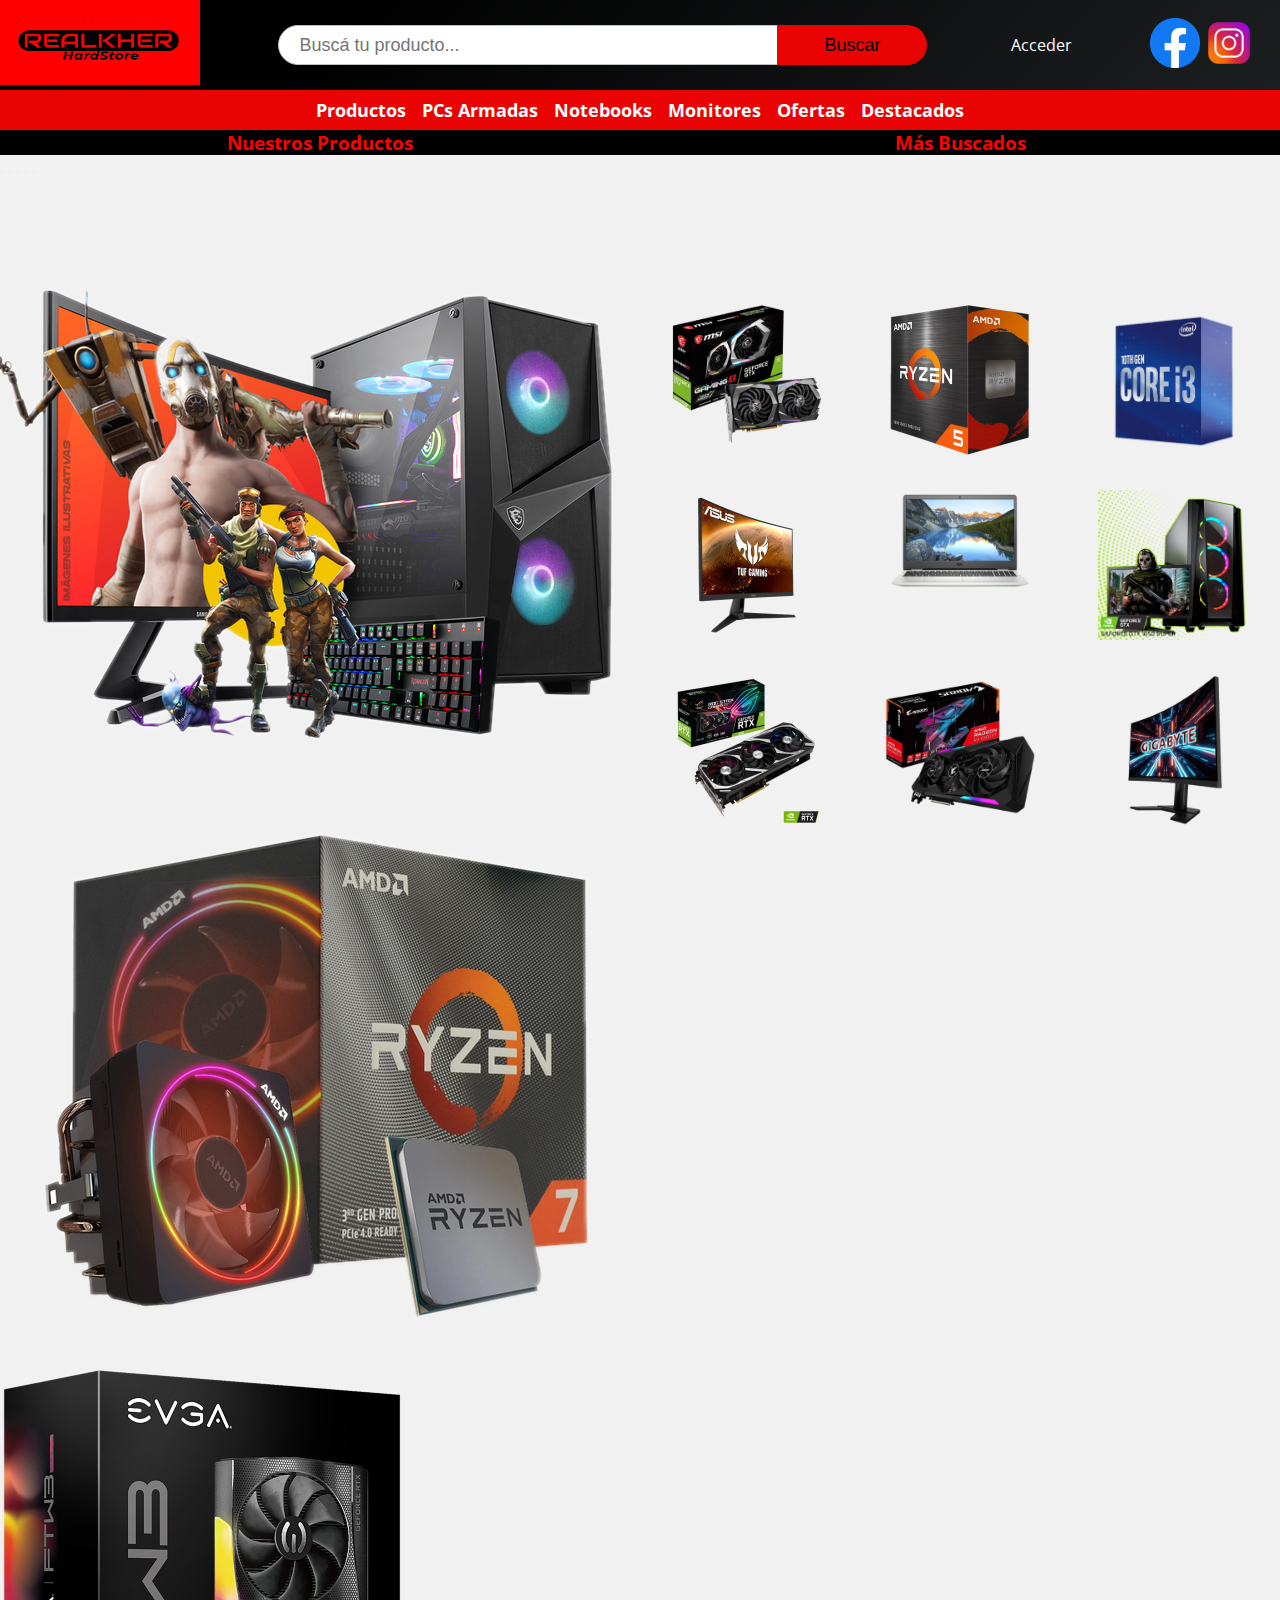
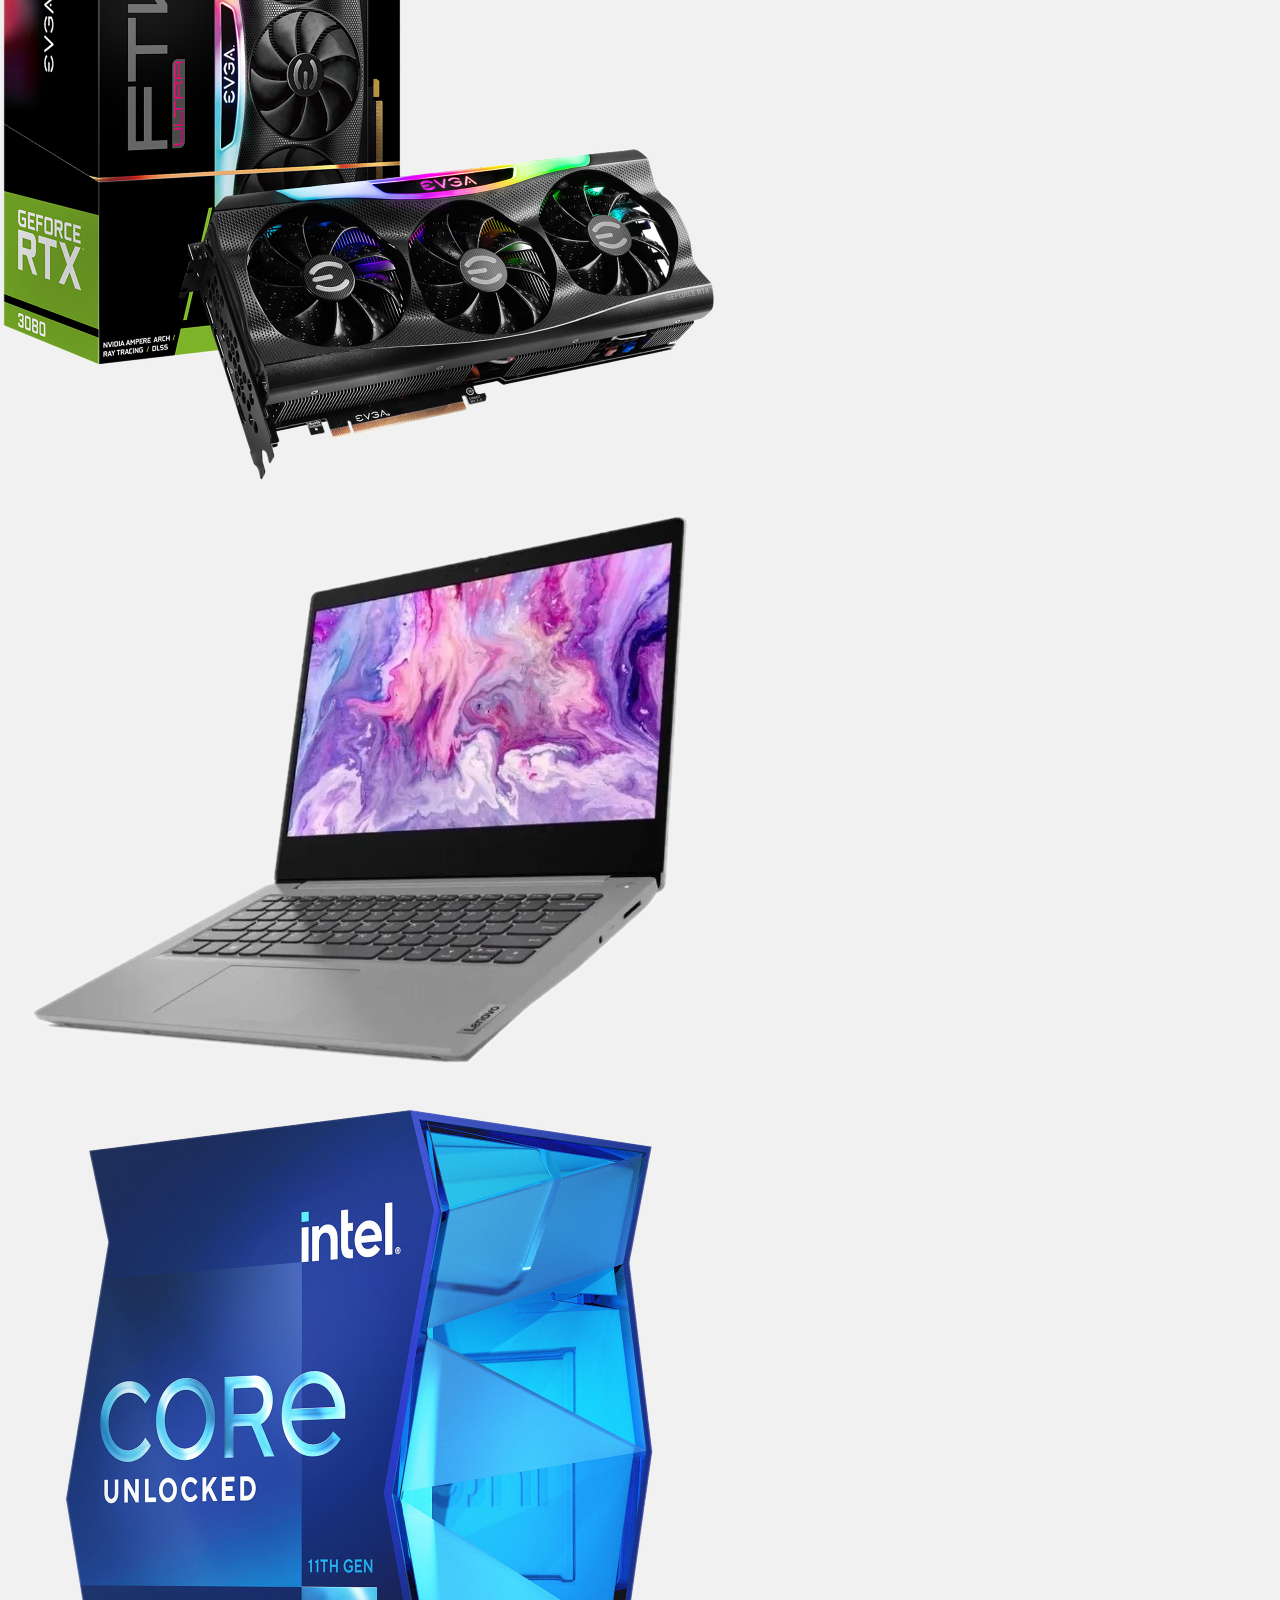
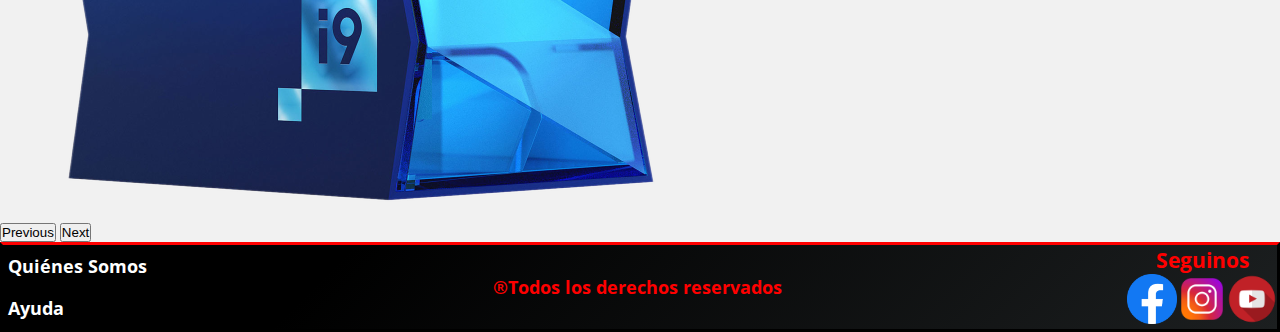
<file: index.html>
<!DOCTYPE html>
<html lang="es">
<head>
    <meta charset="UTF-8">
    <meta http-equiv="X-UA-Compatible" content="IE=edge">
    <meta name="viewport" content="width=device-width, initial-scale=1.0">
    <title>RealKherHardStore</title>
    <link href="https://cdn.jsdelivr.net/npm/bootstrap@5.1.1/dist/css/bootstrap.min.css" rel="stylesheet" integrity="sha384-F3w7mX95PdgyTmZZMECAngseQB83DfGTowi0iMjiWaeVhAn4FJkqJByhZMI3AhiU" crossorigin="anonymous">
    <link rel="stylesheet" href="./css/Styles.css">
    <link href="https://fonts.googleapis.com/css2?family=Open+Sans:wght@600&display=swap" rel="stylesheet">
</head>
<body>
    <header>
        <div>
            <a class="inicio" href="index.html"><img class="logo" src="./Images/Logo.png" alt="logo" ></a>
        </div>
        <div class="buscador">
            <input type="search" name="Buscar" placeholder="Buscá tu producto...">
            <input type="submit" name="Buscar" value="Buscar">
        </div>
        <div>
            <a class="acc" href="pages/Acceder.html">Acceder</a>
        </div>
        <div class="redes">
            <a class="face0" href="https://www.facebook.com/"><img class="face" src="./Images/logo face.png"alt="Facebook"></a>
            <a class="insta0" href="https://www.instagram.com/"><img class="insta" src="./Images/logo instagram.png" alt="Instagram"></a>
        </div>
    </header>
        <nav class="menu">
            <ul>
                <li><a href="pages/Productos.html">Productos</a></li>
                <li><a href="pages/PCs Armadas.html">PCs Armadas</a></li>
                <li><a href="pages/Notebooks.html">Notebooks</a></li>
                <li><a href="pages/Monitores.html">Monitores</a></li>
                <li><a href="pages/Ofertas.html">Ofertas</a></li>
                <li><a href="pages/Destacados.html">Destacados</a></li>
            </ul>
        </nav>
    <main class="mainIndex">
        <section>
            <h3 id="titleAside">Nuestros Productos</h3>
            <div id="carouselExampleIndicators" class="carousel slide" data-bs-ride="carousel">
                <div class="carousel-indicators">
                    <button type="button" data-bs-target="#carouselExampleIndicators" data-bs-slide-to="0" class="active" aria-current="true" aria-label="Slide 1"></button>
                    <button type="button" data-bs-target="#carouselExampleIndicators" data-bs-slide-to="1" aria-label="Slide 2"></button>
                    <button type="button" data-bs-target="#carouselExampleIndicators" data-bs-slide-to="2" aria-label="Slide 3"></button>
                    <button type="button" data-bs-target="#carouselExampleIndicators" data-bs-slide-to="3" aria-label="Slide 4"></button>
                    <button type="button" data-bs-target="#carouselExampleIndicators" data-bs-slide-to="4" aria-label="Slide 5"></button>
                </div>
                <div class="carousel-inner">
                    <div class="carousel-item active">
                        <img src="./Images/pcs armadas/pc gamer 1.png" class="d-block w-100" alt="monitor">
                    </div>
                    <div class="carousel-item">
                        <img src="./Images/micros/amd/R7 3800.png" class="d-block w-100" alt="micro ryzen 7">
                    </div>
                    <div class="carousel-item">
                        <img src="./Images/gpus/RTX 3080.png" class="d-block w-100" alt="gpu rtx 3080">
                    </div>
                    <div class="carousel-item">
                        <img src="./Images/Notebook/lenovo.png" class="d-block w-100" alt="Notebook">
                    </div>
                    <div class="carousel-item">
                        <img src="./Images/micros/intel/corei9.png" class="d-block w-100" alt="micro core i9">
                    </div>
                </div>
                <button class="carousel-control-prev" type="button" data-bs-target="#carouselExampleIndicators" data-bs-slide="prev">
                    <span class="carousel-control-prev-icon" aria-hidden="true"></span>
                    <span class="visually-hidden">Previous</span>
                </button>
                <button class="carousel-control-next" type="button" data-bs-target="#carouselExampleIndicators" data-bs-slide="next">
                    <span class="carousel-control-next-icon" aria-hidden="true"></span>
                    <span class="visually-hidden">Next</span>
                </button>
            </div>
        </section>
        <aside class="aside">
            <h3 id="titleAside">Más Buscados</h3>
            <div>
                <a class="aAside" href=""><img src="./Images/gpus/1660s.png" width="150px" alt="gtx 1660 super"></a>
                <a class="aAside" href=""><img src="./Images/micros/amd/R5.png" width="150PX" alt="ryzen 5 5600x"></a>
                <a class="aAside" href=""><img src="./Images/micros/intel/corei3.png" width="150px" alt="core i5"></a>
                <a class="aAside" href=""><img src="./Images/Monitores/asustuf.png" width="150px" alt="monutor asus"></a>
                <a class="aAside" href=""><img src="./Images/Notebook/dell.png" width="150px" alt="notebook dell"></a>
                <a class="aAside" href=""><img src="./Images/pcs armadas/pc armada 3.png" width="150px" alt="pc armada 1"></a>
                <a class="aAside" href=""><img src="./Images/gpus/RTX 3060.png" width="150px" alt="rtx 3060"></a>
                <a class="aAside" href=""><img src="./Images/gpus/RX 6900XT.png" width="150px" alt="pc armada 2"></a>
                <a class="aAside" href=""><img src="./Images/Monitores/gigabyte.png" width="150px" alt="monitor gigabyte"></a>
            </div>
        </aside>
    </main>
    <footer>
        <ul>
            <li><a href="pages/Quienes somos.html">Quiénes Somos</a></li>
            <li><a href="pages/Ayuda.html">Ayuda</a></li>
        </ul>
        <div class="divFooter1">
            <h4>®Todos los derechos reservados</h4>
        </div>
        <div class="redes2">
            <h3>Seguinos</h3>
            <a class="face0" href="https://www.facebook.com/"><img class="face" src="./Images/logo face.png"alt="Facebook"></a>
            <a class="insta0" href="https://www.instagram.com/"><img class="insta" src="./Images/logo instagram.png" alt="Instagram"></a>
            <a class="youtu0" href="https://www.youtube.com/"><img class="youtu" src="./Images/logo youtube.png" alt="Youtube"></a>
        </div>
    </footer>

    <script src="https://cdn.jsdelivr.net/npm/@popperjs/core@2.9.3/dist/umd/popper.min.js" integrity="sha384-W8fXfP3gkOKtndU4JGtKDvXbO53Wy8SZCQHczT5FMiiqmQfUpWbYdTil/SxwZgAN" crossorigin="anonymous"></script>
    <script src="https://cdn.jsdelivr.net/npm/bootstrap@5.1.1/dist/js/bootstrap.min.js" integrity="sha384-skAcpIdS7UcVUC05LJ9Dxay8AXcDYfBJqt1CJ85S/CFujBsIzCIv+l9liuYLaMQ/" crossorigin="anonymous"></script>
</body>
</html>
</file>
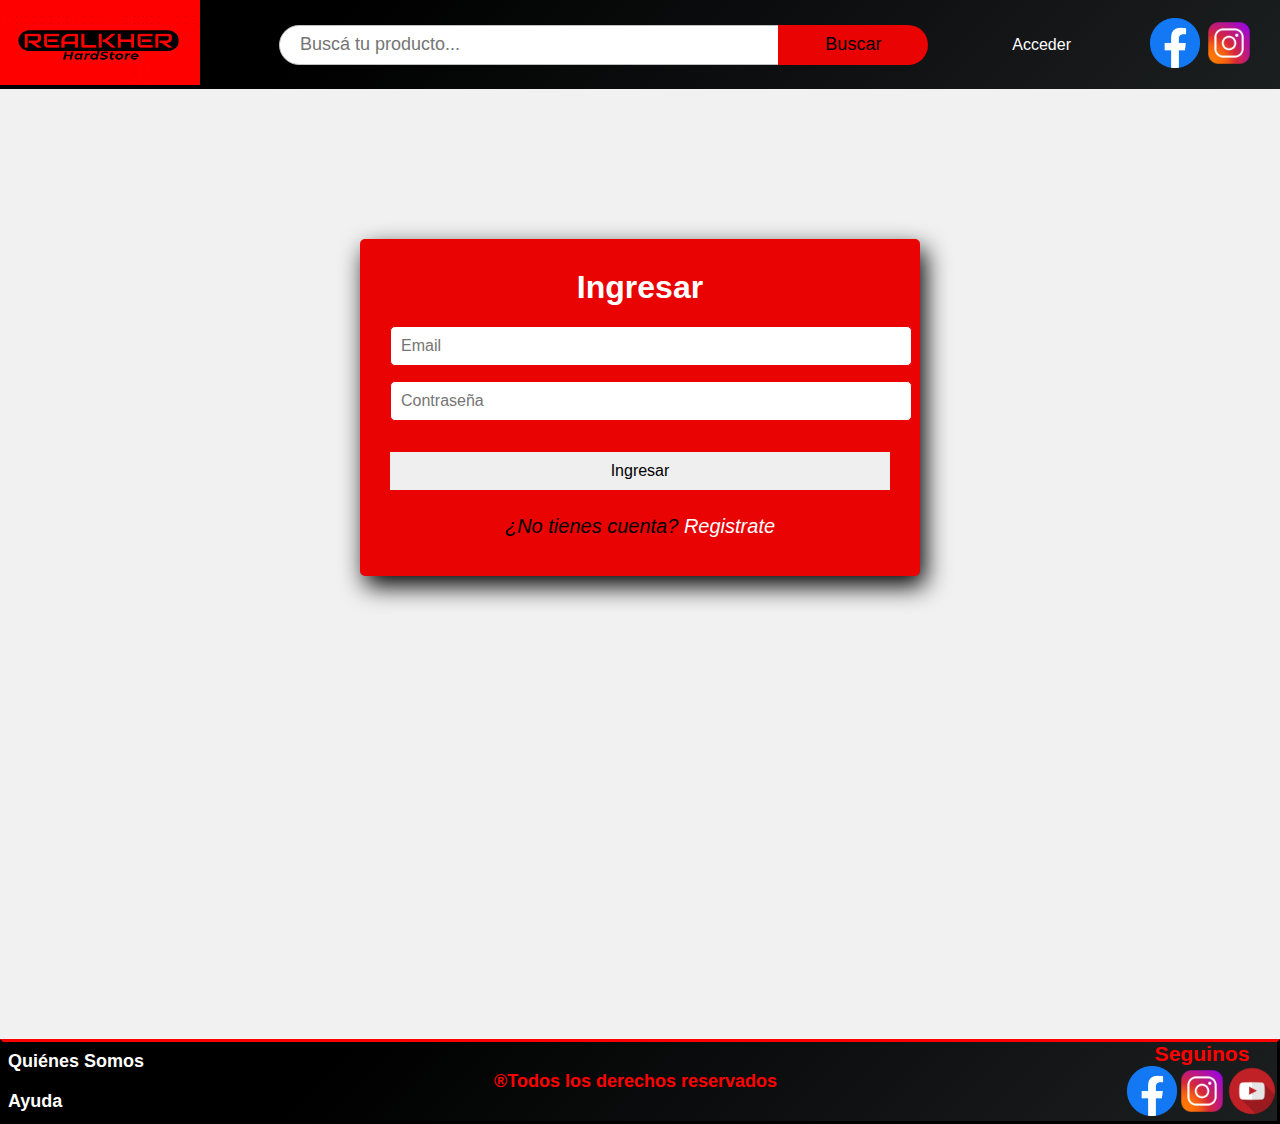
<file: pages/Acceder.html>
<!DOCTYPE html>
<html lang="es">
<head>
    <meta charset="UTF-8">
    <meta http-equiv="X-UA-Compatible" content="IE=edge">
    <meta name="viewport" content="width=device-width, initial-scale=1.0">
    <title>Acceder</title>
    <link rel="stylesheet" href="../css/Styles.css">
</head>
<body>
    <header>
        <div>
            <a class="inicio" href="../index.html"><img class="logo" src="../Images/Logo.png" alt="logo" ></a>
        </div>
        <div class="buscador">
            <input type="search" name="Buscar" placeholder="Buscá tu producto...">
            <input type="submit" name="Buscar" value="Buscar">
        </div>
        <div>
            <a class="acc" href="Acceder.html">Acceder</a>
        </div>
        <div class="redes">
            <a class="face0" href="https://www.facebook.com/"><img class="face" src="../Images/logo face.png"alt="Facebook"></a>
            <a class="insta0" href="https://www.instagram.com/"><img class="insta" src="../Images/logo instagram.png" alt="Instagram"></a>
        </div>
    </header>
    <main>
        <div class="formAcceso">
            <h1>Ingresar</h1>
            <form class="acceso">
                    <input class="controls" type="email" placeholder="Email">
                    <input class="controls" type="password" placeholder="Contraseña">
                    <input class="botons" type="submit" value="Ingresar">
            </form>
                <p>¿No tienes cuenta? <a href="Registro.html">Registrate</a></p>
        </div>
    </main>
    <footer>
        <ul>
            <li><a href="Quienes somos.html">Quiénes Somos</a></li>
            <li><a href="Ayuda.html">Ayuda</a></li>
        </ul>
        <div class="divFooter1">
            <h4>®Todos los derechos reservados</h4>
        </div>
        <div class="redes2">
            <h3>Seguinos</h3>
            <a class="face0" href="https://www.facebook.com/"><img class="face" src="../Images/logo face.png"alt="Facebook"></a>
            <a class="insta0" href="https://www.instagram.com/"><img class="insta" src="../Images/logo instagram.png" alt="Instagram"></a>
            <a class="youtu0" href="https://www.youtube.com/"><img class="youtu" src="../Images/logo youtube.png" alt="Youtube"></a>
        </div>
    </footer>
</body>
</html>
</file>
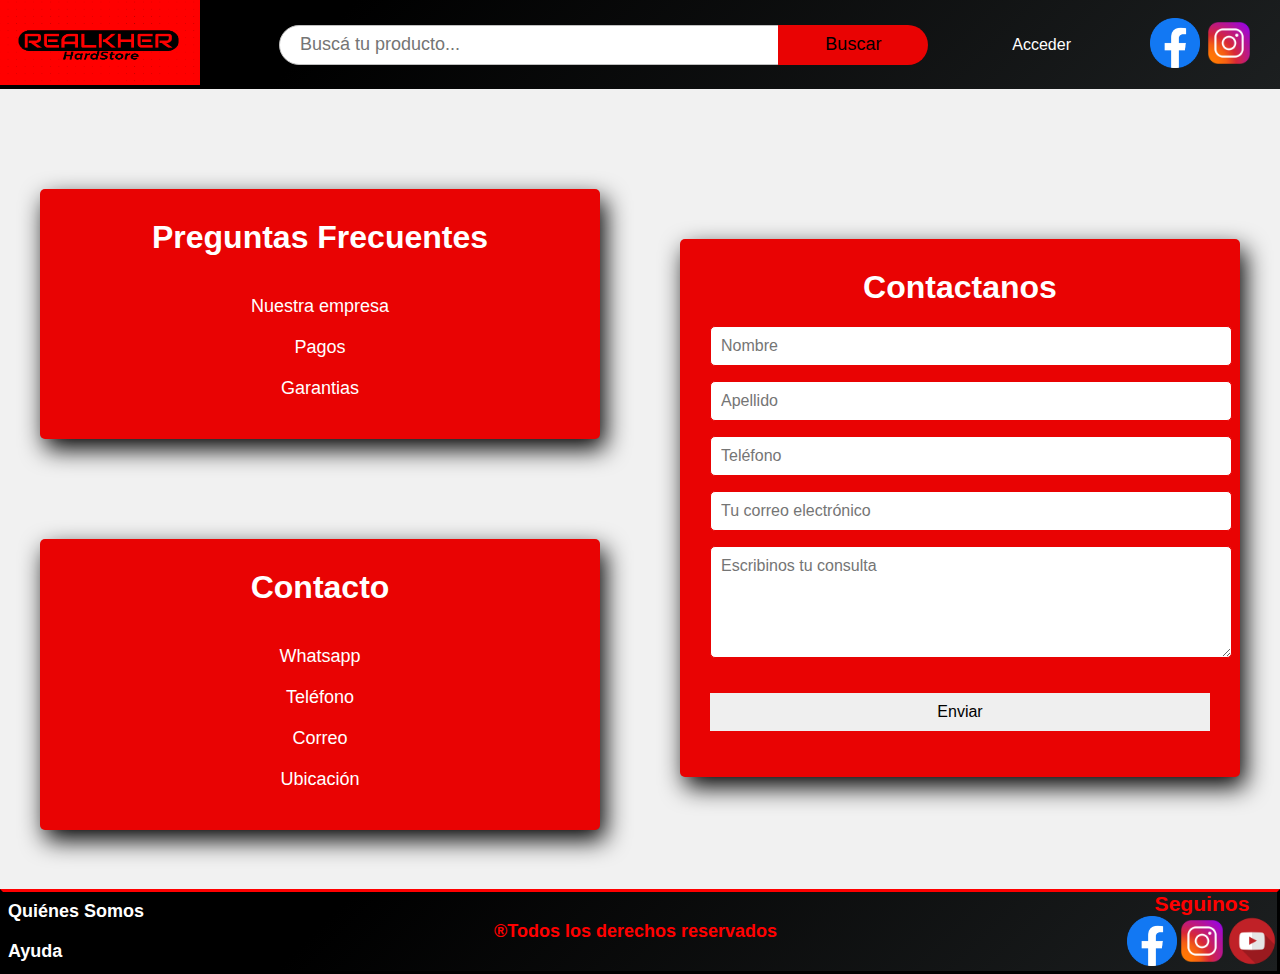
<file: pages/Ayuda.html>
<!DOCTYPE html>
<html lang="es">
<head>
    <meta charset="UTF-8">
    <meta http-equiv="X-UA-Compatible" content="IE=edge">
    <meta name="viewport" content="width=device-width, initial-scale=1.0">
    <title>Ayuda</title>
    <link rel="stylesheet" href="../css/Styles.css">
</head>
<body>
    <header>
        <div>
            <a class="inicio" href="../index.html"><img class="logo" src="../Images/Logo.png" alt="logo" ></a>
        </div>
        <div class="buscador">
            <input type="search" name="Buscar" placeholder="Buscá tu producto...">
            <input type="submit" name="Buscar" value="Buscar">
        </div>
        <div>
            <a class="acc" href="./Acceder.html">Acceder</a>
        </div>
        <div class="redes">
            <a class="face0" href="https://www.facebook.com/"><img class="face" src="../Images/logo face.png"alt="Facebook"></a>
            <a class="insta0" href="https://www.instagram.com/"><img class="insta" src="../Images/logo instagram.png" alt="Instagram"></a>
        </div>
    </header>
    <main class="mainAyuda">
    <section>
        <div class="ayudaPreg">
            <h1>Preguntas Frecuentes</h1> 
            <ul>
                <li><a href="../pages/Quienes somos.html">Nuestra empresa</a></li>
                <li><a href="">Pagos</a></li>
                <li><a href="">Garantias</a></li>
            </ul>
        </div>
        <div class="ayudaPreg">
            <h1>Contacto</h1>
            <ul>
                <li><a href="">Whatsapp</a></li>
                <li><a href="">Teléfono</a></li>
                <li><a href="https://www.google.com/gmail/">Correo</a></li>
                <li><a href="https://www.google.com.ar/maps">Ubicación</a></li>
            </ul>
        </div>
    </section>
    <section class="formContact">
        <h1>Contactanos</h1>
        <form class="form" action="" method="GET" enctype="text/plain">
                <input class="controls" id="nombre" type="text" placeholder="Nombre">
                <input class="controls" id="apellido" type="text" placeholder="Apellido">
                <input class="controls" id="telefono" type="tel" placeholder="Teléfono">
                <input class="controls" id="email" type="email" placeholder="Tu correo electrónico">
                <textarea class="controls" name="mensaje" id="mensaje" cols="30" rows="5" placeholder="Escribinos tu consulta"></textarea>
                <input class="botons" type="submit" value="Enviar">
        </form>
    </section>
    </main>
    <footer>
        <ul>
            <li><a href="Quienes somos.html">Quiénes Somos</a></li>
            <li><a href="Ayuda.html">Ayuda</a></li>
        </ul>
        <div class="divFooter1">
            <h4>®Todos los derechos reservados</h4>
        </div>
        <div class="redes2">
            <h3>Seguinos</h3>
            <a class="face0" href="https://www.facebook.com/"><img class="face" src="../Images/logo face.png"alt="Facebook"></a>
            <a class="insta0" href="https://www.instagram.com/"><img class="insta" src="../Images/logo instagram.png" alt="Instagram"></a>
            <a class="youtu0" href="https://www.youtube.com/"><img class="youtu" src="../Images/logo youtube.png" alt="Youtube"></a>
        </div>
    </footer>
</body>
</html>
</file>
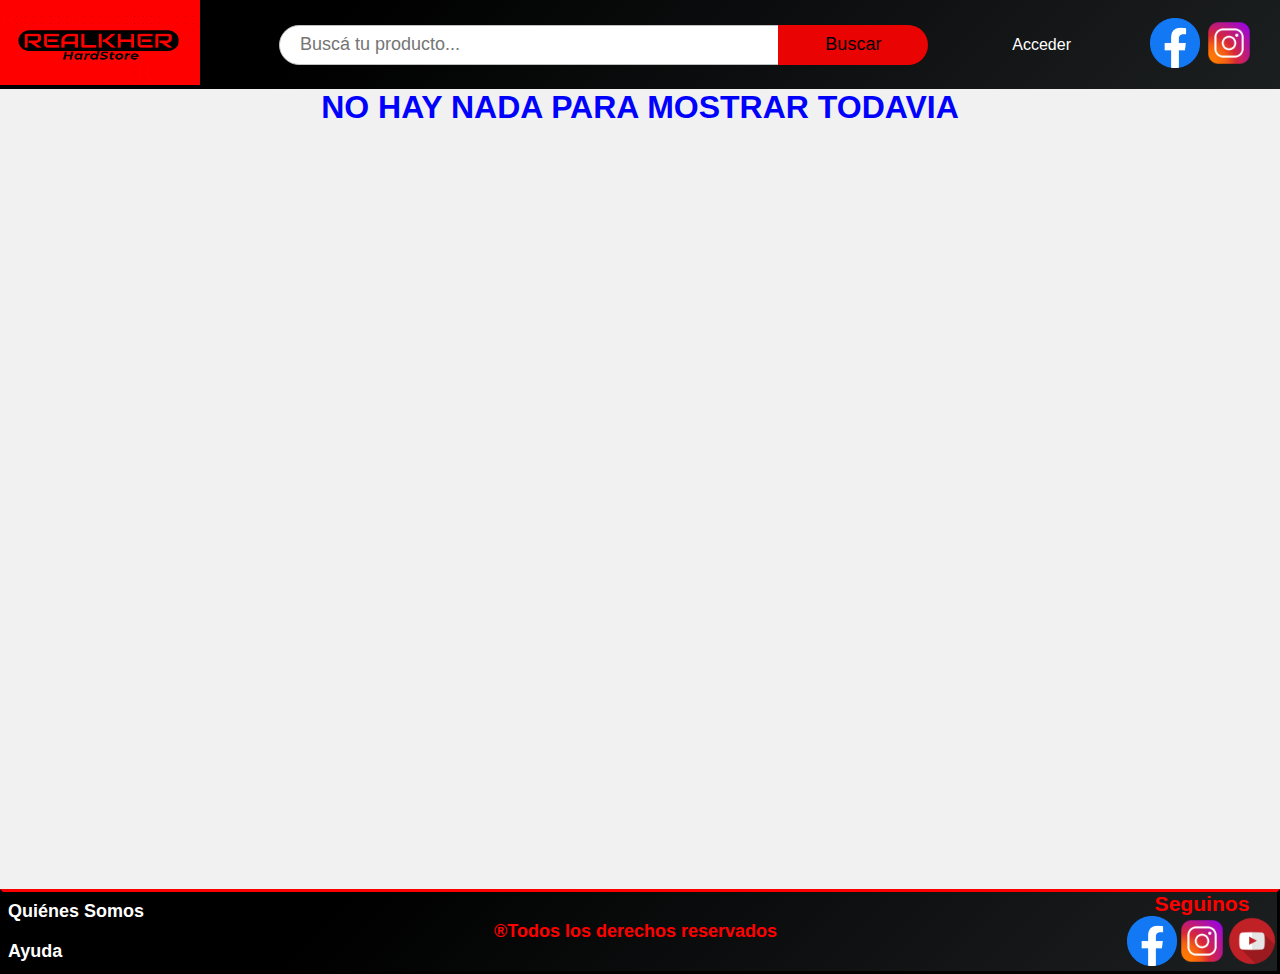
<file: pages/Destacados.html>
<!DOCTYPE html>
<html lang="es">
<head>
    <meta charset="UTF-8">
    <meta http-equiv="X-UA-Compatible" content="IE=edge">
    <meta name="viewport" content="width=device-width, initial-scale=1.0">
    <title>Destacados</title>
    <link rel="stylesheet" href="../css/Styles.css">
</head>
<body>
    <header>
        <div>
            <a class="inicio" href="../index.html"><img class="logo" src="../Images/Logo.png" alt="logo" ></a>
        </div>
        <div class="buscador">
            <input type="search" name="Buscar" placeholder="Buscá tu producto...">
            <input type="submit" name="Buscar" value="Buscar">
        </div>
        <div>
            <a class="acc" href="./Acceder.html">Acceder</a>
        </div>
        <div class="redes">
            <a class="face0" href="https://www.facebook.com/"><img class="face" src="../Images/logo face.png"alt="Facebook"></a>
            <a class="insta0" href="https://www.instagram.com/"><img class="insta" src="../Images/logo instagram.png" alt="Instagram"></a>
        </div>
    </header>
    <main>
        <h1>NO HAY NADA PARA MOSTRAR TODAVIA</h1>
    </main>
        <footer>
            <ul>
                <li><a href="Quienes somos.html">Quiénes Somos</a></li>
                <li><a href="Ayuda.html">Ayuda</a></li>
            </ul>
            <div class="divFooter1">
                <h4>®Todos los derechos reservados</h4>
            </div>
            <div class="redes2">
                <h3>Seguinos</h3>
                <a class="face0" href="https://www.facebook.com/"><img class="face" src="../Images/logo face.png"alt="Facebook"></a>
                <a class="insta0" href="https://www.instagram.com/"><img class="insta" src="../Images/logo instagram.png" alt="Instagram"></a>
                <a class="youtu0" href="https://www.youtube.com/"><img class="youtu" src="../Images/logo youtube.png" alt="Youtube"></a>
            </div>
        </footer>
</body>
</html>
</file>
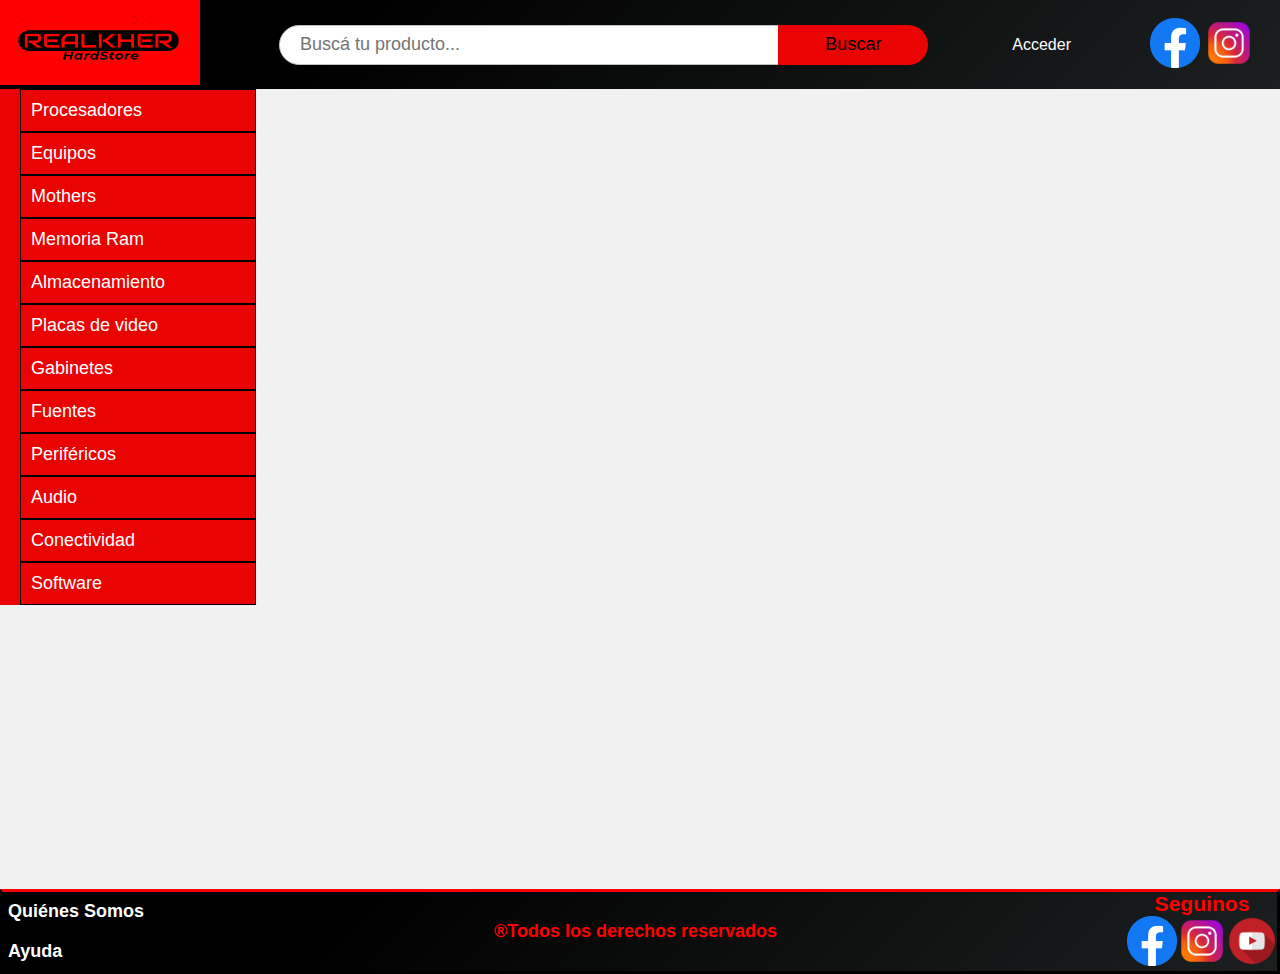
<file: pages/Monitores.html>
<!DOCTYPE html>
<html lang="es">
<head>
    <meta charset="UTF-8">
    <meta http-equiv="X-UA-Compatible" content="IE=edge">
    <meta name="viewport" content="width=device-width, initial-scale=1.0">
    <title>Monitores</title>
    <link rel="stylesheet" href="../css/Styles.css">
</head>
<body>
    <header>
        <div>
            <a class="inicio" href="../index.html"><img class="logo" src="../Images/Logo.png" alt="logo" ></a>
        </div>
        <div class="buscador">
            <input type="search" name="Buscar" placeholder="Buscá tu producto...">
            <input type="submit" name="Buscar" value="Buscar">
        </div>
        <div>
            <a class="acc" href="./Acceder.html">Acceder</a>
        </div>
        <div class="redes">
            <a class="face0" href="https://www.facebook.com/"><img class="face" src="../Images/logo face.png"alt="Facebook"></a>
            <a class="insta0" href="https://www.instagram.com/"><img class="insta" src="../Images/logo instagram.png" alt="Instagram"></a>
        </div>
    </header>
    <main>
        <div class="productos">
            <ul>
                <li><a href="Procesadores.html">Procesadores</a></li>
                <li><a href="">Equipos</a></li>
                <li><a href="">Mothers</a></li>
                <li><a href="">Memoria Ram</a></li>
                <li><a href="">Almacenamiento</a></li>
                <li><a href="">Placas de video</a></li>
                <li><a href="">Gabinetes</a></li>
                <li><a href="">Fuentes</a></li>
                <li><a href="">Periféricos</a></li>
                <li><a href="">Audio</a></li>
                <li><a href="">Conectividad</a></li>
                <li><a href="">Software</a></li>
            </ul>
        </div>
    </main>
    <footer>
        <ul>
            <li><a href="Quienes somos.html">Quiénes Somos</a></li>
            <li><a href="Ayuda.html">Ayuda</a></li>
        </ul>
        <div class="divFooter1">
            <h4>®Todos los derechos reservados</h4>
        </div>
        <div class="redes2">
            <h3>Seguinos</h3>
            <a class="face0" href="https://www.facebook.com/"><img class="face" src="../Images/logo face.png"alt="Facebook"></a>
            <a class="insta0" href="https://www.instagram.com/"><img class="insta" src="../Images/logo instagram.png" alt="Instagram"></a>
            <a class="youtu0" href="https://www.youtube.com/"><img class="youtu" src="../Images/logo youtube.png" alt="Youtube"></a>
        </div>
    </footer>
</body>
</html>
</file>
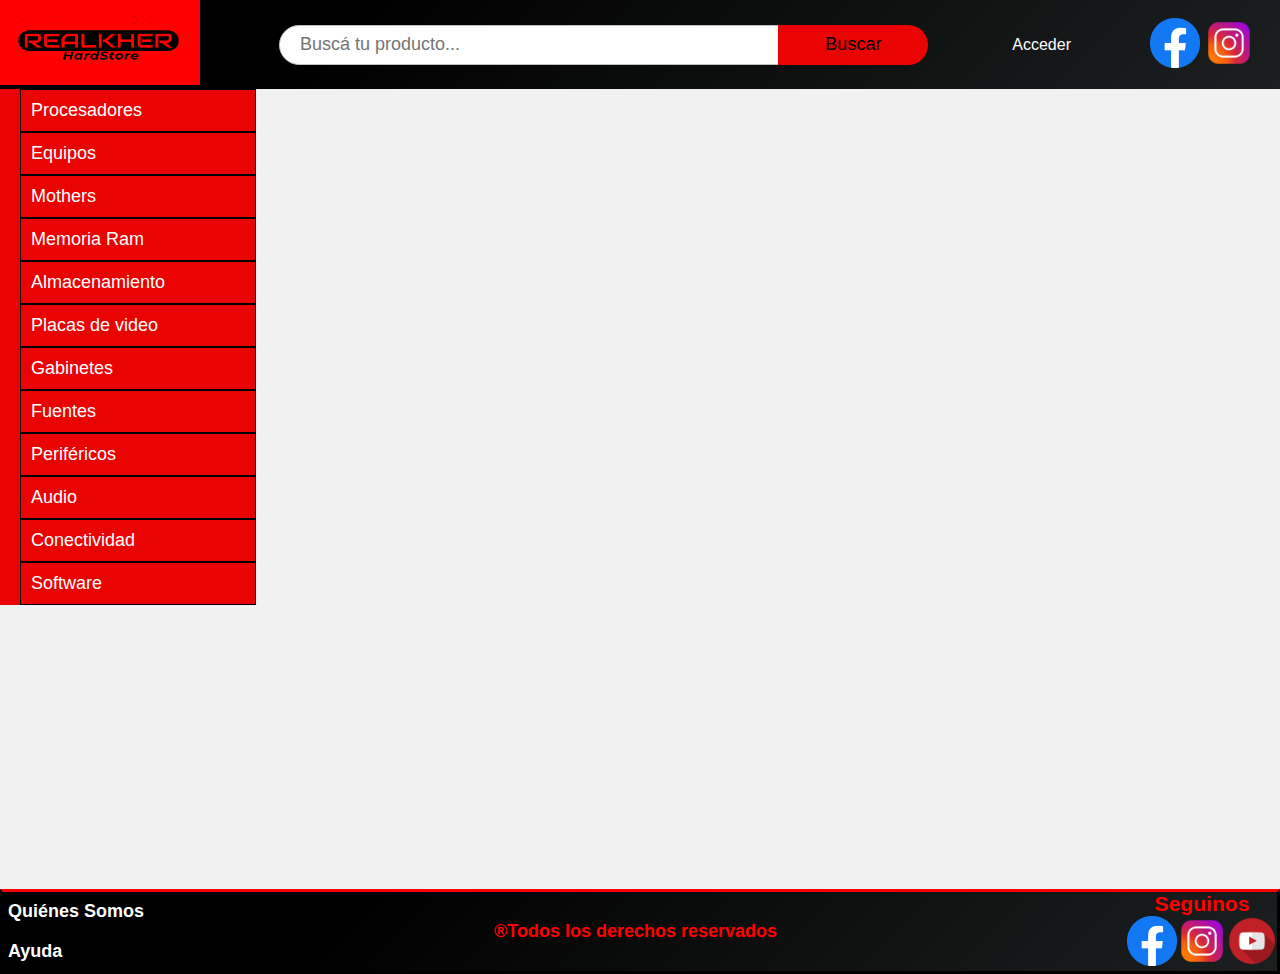
<file: pages/Notebooks.html>
<!DOCTYPE html>
<html lang="es">
<head>
    <meta charset="UTF-8">
    <meta http-equiv="X-UA-Compatible" content="IE=edge">
    <meta name="viewport" content="width=device-width, initial-scale=1.0">
    <title>Notebooks</title>
    <link rel="stylesheet" href="../css/Styles.css">
</head>
<body>
    <header>
        <div>
            <a class="inicio" href="../index.html"><img class="logo" src="../Images/Logo.png" alt="logo" ></a>
        </div>
        <div class="buscador">
            <input type="search" name="Buscar" placeholder="Buscá tu producto...">
            <input type="submit" name="Buscar" value="Buscar">
        </div>
        <div>
            <a class="acc" href="./Acceder.html">Acceder</a>
        </div>
        <div class="redes">
            <a class="face0" href="https://www.facebook.com/"><img class="face" src="../Images/logo face.png"alt="Facebook"></a>
            <a class="insta0" href="https://www.instagram.com/"><img class="insta" src="../Images/logo instagram.png" alt="Instagram"></a>
        </div>
    </header>
    <main>
        <div class="productos">
            <ul>
                <li><a href="Procesadores.html">Procesadores</a></li>
                <li><a href="">Equipos</a></li>
                <li><a href="">Mothers</a></li>
                <li><a href="">Memoria Ram</a></li>
                <li><a href="">Almacenamiento</a></li>
                <li><a href="">Placas de video</a></li>
                <li><a href="">Gabinetes</a></li>
                <li><a href="">Fuentes</a></li>
                <li><a href="">Periféricos</a></li>
                <li><a href="">Audio</a></li>
                <li><a href="">Conectividad</a></li>
                <li><a href="">Software</a></li>
            </ul>
        </div>
    </main>
    <footer>
        <ul>
            <li><a href="Quienes somos.html">Quiénes Somos</a></li>
            <li><a href="Ayuda.html">Ayuda</a></li>
        </ul>
        <div class="divFooter1">
            <h4>®Todos los derechos reservados</h4>
        </div>
        <div class="redes2">
            <h3>Seguinos</h3>
            <a class="face0" href="https://www.facebook.com/"><img class="face" src="../Images/logo face.png"alt="Facebook"></a>
            <a class="insta0" href="https://www.instagram.com/"><img class="insta" src="../Images/logo instagram.png" alt="Instagram"></a>
            <a class="youtu0" href="https://www.youtube.com/"><img class="youtu" src="../Images/logo youtube.png" alt="Youtube"></a>
        </div>
    </footer>
</body>
</html>
</file>
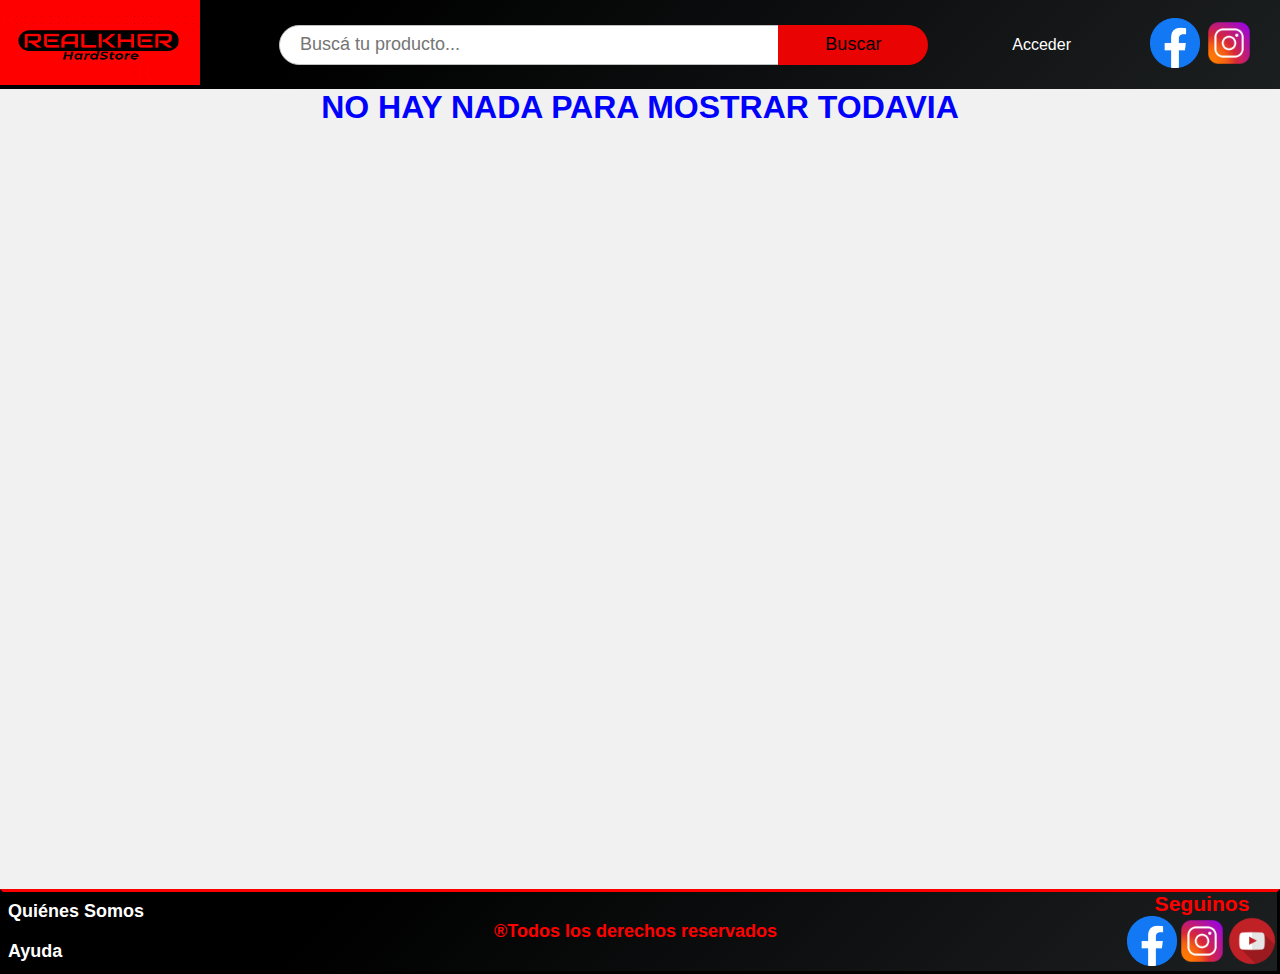
<file: pages/Ofertas.html>
<!DOCTYPE html>
<html lang="es">
<head>
    <meta charset="UTF-8">
    <meta http-equiv="X-UA-Compatible" content="IE=edge">
    <meta name="viewport" content="width=device-width, initial-scale=1.0">
    <title>Ofertas</title>
    <link rel="stylesheet" href="../css/Styles.css">
</head>
<body>
    <header>
        <div>
            <a class="inicio" href="../index.html"><img class="logo" src="../Images/Logo.png" alt="logo" ></a>
        </div>
        <div class="buscador">
            <input type="search" name="Buscar" placeholder="Buscá tu producto...">
            <input type="submit" name="Buscar" value="Buscar">
        </div>
        <div>
            <a class="acc" href="./Acceder.html">Acceder</a>
        </div>
        <div class="redes">
            <a class="face0" href="https://www.facebook.com/"><img class="face" src="../Images/logo face.png"alt="Facebook"></a>
            <a class="insta0" href="https://www.instagram.com/"><img class="insta" src="../Images/logo instagram.png" alt="Instagram"></a>
        </div>
    </header>
    <main>
        <h1>NO HAY NADA PARA MOSTRAR TODAVIA</h1>
    </main>
    <footer>
        <ul>
            <li><a href="Quienes somos.html">Quiénes Somos</a></li>
            <li><a href="Ayuda.html">Ayuda</a></li>
        </ul>
        <div class="divFooter1">
            <h4>®Todos los derechos reservados</h4>
        </div>
        <div class="redes2">
            <h3>Seguinos</h3>
            <a class="face0" href="https://www.facebook.com/"><img class="face" src="../Images/logo face.png"alt="Facebook"></a>
            <a class="insta0" href="https://www.instagram.com/"><img class="insta" src="../Images/logo instagram.png" alt="Instagram"></a>
            <a class="youtu0" href="https://www.youtube.com/"><img class="youtu" src="../Images/logo youtube.png" alt="Youtube"></a>
        </div>
    </footer>
</body>
</html>
</file>
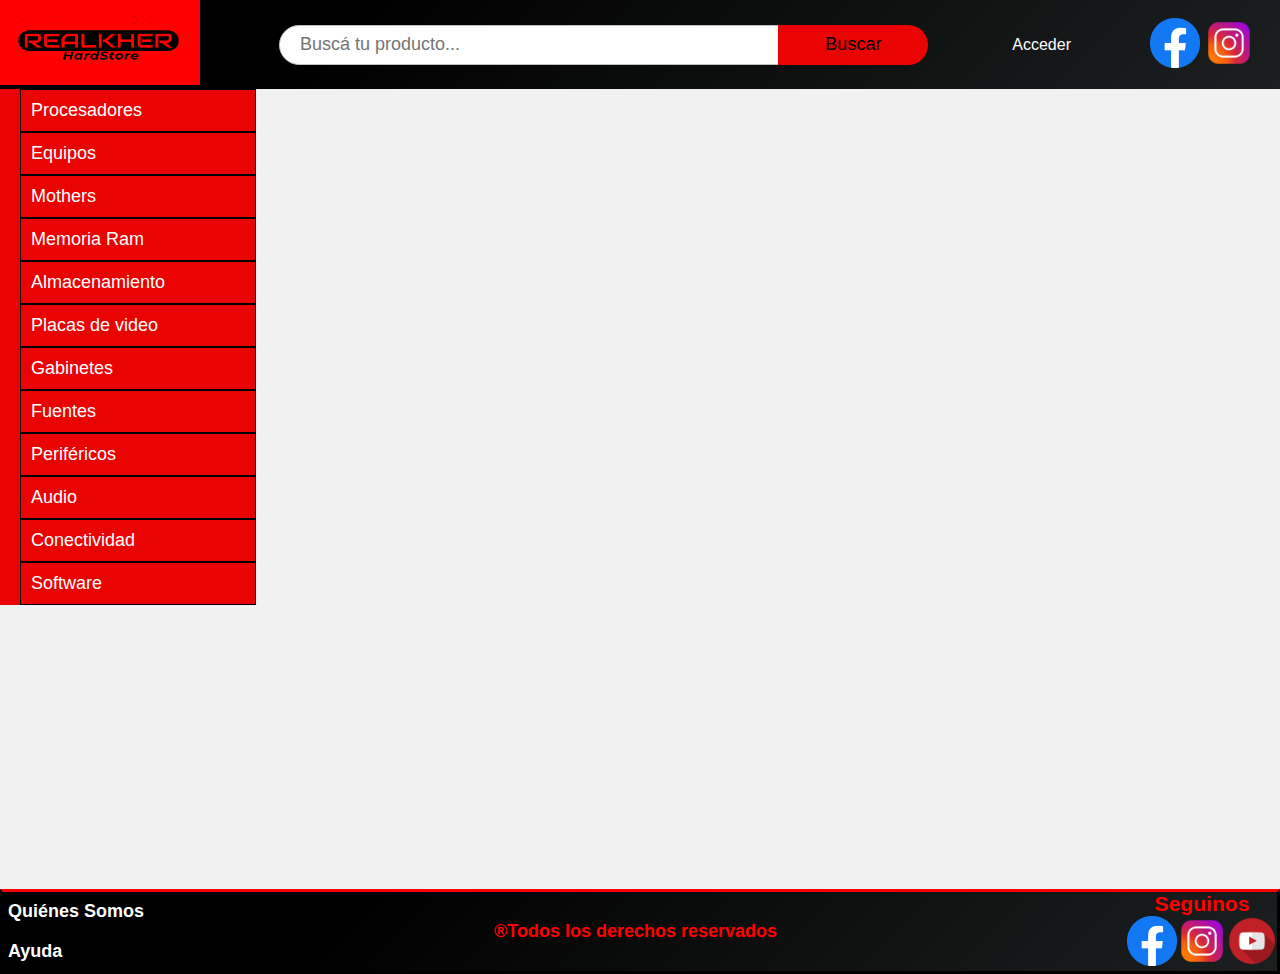
<file: pages/PCs Armadas.html>
<!DOCTYPE html>
<html lang="es">
<head>
    <meta charset="UTF-8">
    <meta http-equiv="X-UA-Compatible" content="IE=edge">
    <meta name="viewport" content="width=device-width, initial-scale=1.0">
    <title>PCs Armadas</title>
    <link rel="stylesheet" href="../css/Styles.css">
</head>
<body>
    <header>
        <div>
            <a class="inicio" href="../index.html"><img class="logo" src="../Images/Logo.png" alt="logo" ></a>
        </div>
        <div class="buscador">
            <input type="search" name="Buscar" placeholder="Buscá tu producto...">
            <input type="submit" name="Buscar" value="Buscar">
        </div>
        <div>
            <a class="acc" href="./Acceder.html">Acceder</a>
        </div>
        <div class="redes">
            <a class="face0" href="https://www.facebook.com/"><img class="face" src="../Images/logo face.png"alt="Facebook"></a>
            <a class="insta0" href="https://www.instagram.com/"><img class="insta" src="../Images/logo instagram.png" alt="Instagram"></a>
        </div>
    </header>  
    <main>
        <div class="productos">
            <ul>
                <li><a href="Procesadores.html">Procesadores</a></li>
                <li><a href="">Equipos</a></li>
                <li><a href="">Mothers</a></li>
                <li><a href="">Memoria Ram</a></li>
                <li><a href="">Almacenamiento</a></li>
                <li><a href="">Placas de video</a></li>
                <li><a href="">Gabinetes</a></li>
                <li><a href="">Fuentes</a></li>
                <li><a href="">Periféricos</a></li>
                <li><a href="">Audio</a></li>
                <li><a href="">Conectividad</a></li>
                <li><a href="">Software</a></li>
            </ul>
        </div>
    </main>
    <footer>
        <ul>
            <li><a href="Quienes somos.html">Quiénes Somos</a></li>
            <li><a href="Ayuda.html">Ayuda</a></li>
        </ul>
        <div class="divFooter1">
            <h4>®Todos los derechos reservados</h4>
        </div>
        <div class="redes2">
            <h3>Seguinos</h3>
            <a class="face0" href="https://www.facebook.com/"><img class="face" src="../Images/logo face.png"alt="Facebook"></a>
            <a class="insta0" href="https://www.instagram.com/"><img class="insta" src="../Images/logo instagram.png" alt="Instagram"></a>
            <a class="youtu0" href="https://www.youtube.com/"><img class="youtu" src="../Images/logo youtube.png" alt="Youtube"></a>
        </div>
    </footer>
</body>
</html>
</file>
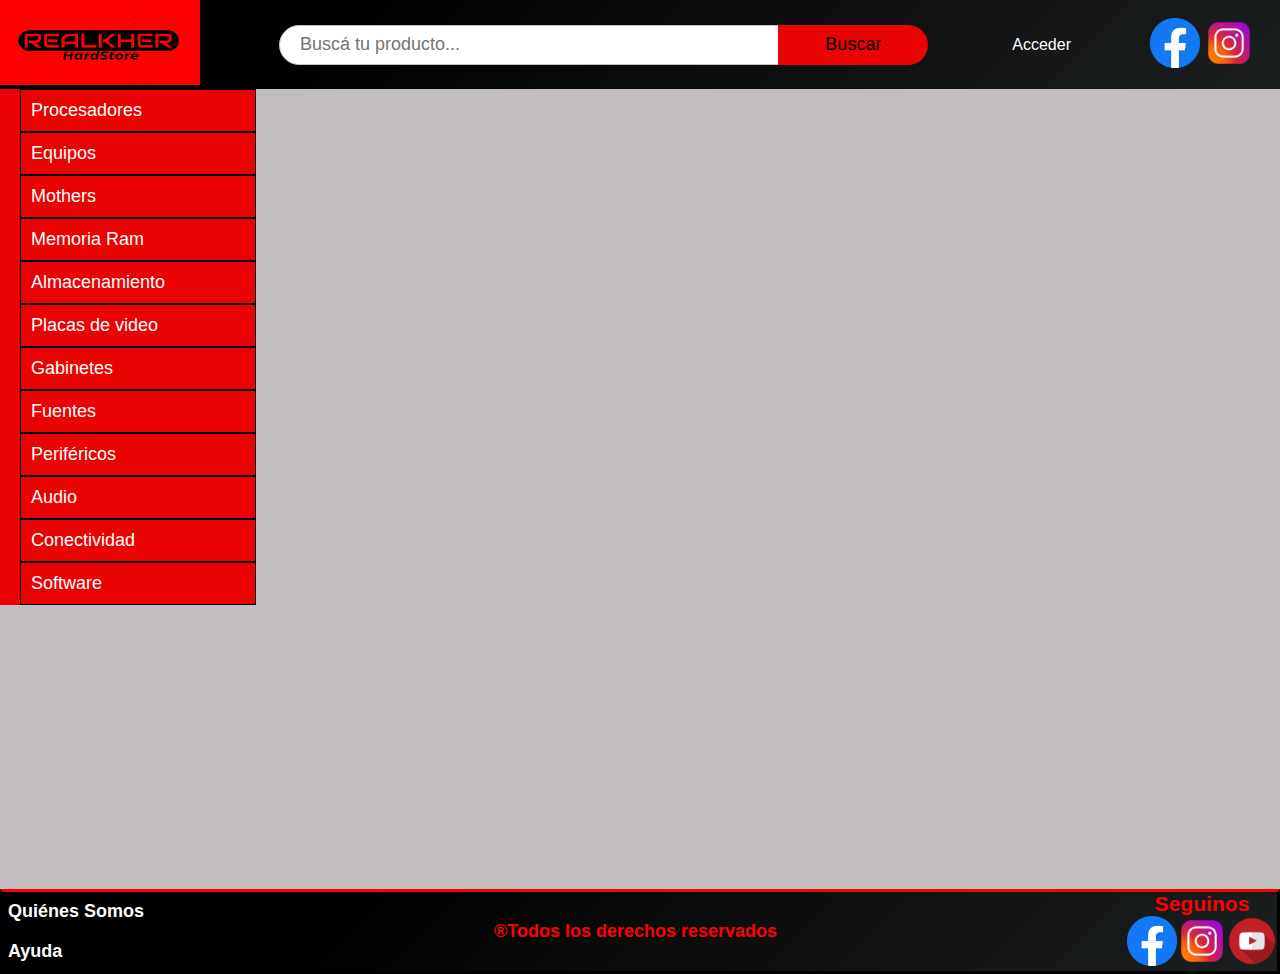
<file: pages/Procesadores.html>
<!DOCTYPE html>
<html lang="es">
<head>
    <meta charset="UTF-8">
    <meta http-equiv="X-UA-Compatible" content="IE=edge">
    <meta name="viewport" content="width=device-width, initial-scale=1.0">
    <title>Procesadores</title>
    <link rel="stylesheet" href="../css/Styles.css">
</head>
<body class="proces">
    <header>
        <div>
            <a class="inicio" href="../index.html"><img class="logo" src="../Images/Logo.png" alt="logo" ></a>
        </div>
        <div class="buscador">
            <input type="search" name="Buscar" placeholder="Buscá tu producto...">
            <input type="submit" name="Buscar" value="Buscar">
        </div>
        <div>
            <a class="acc" href="./Acceder.html">Acceder</a>
        </div>
        <div class="redes">
            <a class="face0" href="https://www.facebook.com/"><img class="face" src="../Images/logo face.png"alt="Facebook"></a>
            <a class="insta0" href="https://www.instagram.com/"><img class="insta" src="../Images/logo instagram.png" alt="Instagram"></a>
        </div>
    </header>
    <main>
        <div class="productos">
            <ul>
                <li><a href="Procesadores.html">Procesadores</a></li>
                <li><a href="">Equipos</a></li>
                <li><a href="">Mothers</a></li>
                <li><a href="">Memoria Ram</a></li>
                <li><a href="">Almacenamiento</a></li>
                <li><a href="">Placas de video</a></li>
                <li><a href="">Gabinetes</a></li>
                <li><a href="">Fuentes</a></li>
                <li><a href="">Periféricos</a></li>
                <li><a href="">Audio</a></li>
                <li><a href="">Conectividad</a></li>
                <li><a href="">Software</a></li>
            </ul>
        </div>
    </main>
    <footer>
        <ul>
            <li><a href="Quienes somos.html">Quiénes Somos</a></li>
            <li><a href="Ayuda.html">Ayuda</a></li>
        </ul>
        <div class="divFooter1">
            <h4>®Todos los derechos reservados</h4>
        </div>
        <div class="redes2">
            <h3>Seguinos</h3>
            <a class="face0" href="https://www.facebook.com/"><img class="face" src="../Images/logo face.png"alt="Facebook"></a>
            <a class="insta0" href="https://www.instagram.com/"><img class="insta" src="../Images/logo instagram.png" alt="Instagram"></a>
            <a class="youtu0" href="https://www.youtube.com/"><img class="youtu" src="../Images/logo youtube.png" alt="Youtube"></a>
        </div>
    </footer>
</body>
</html>
</file>
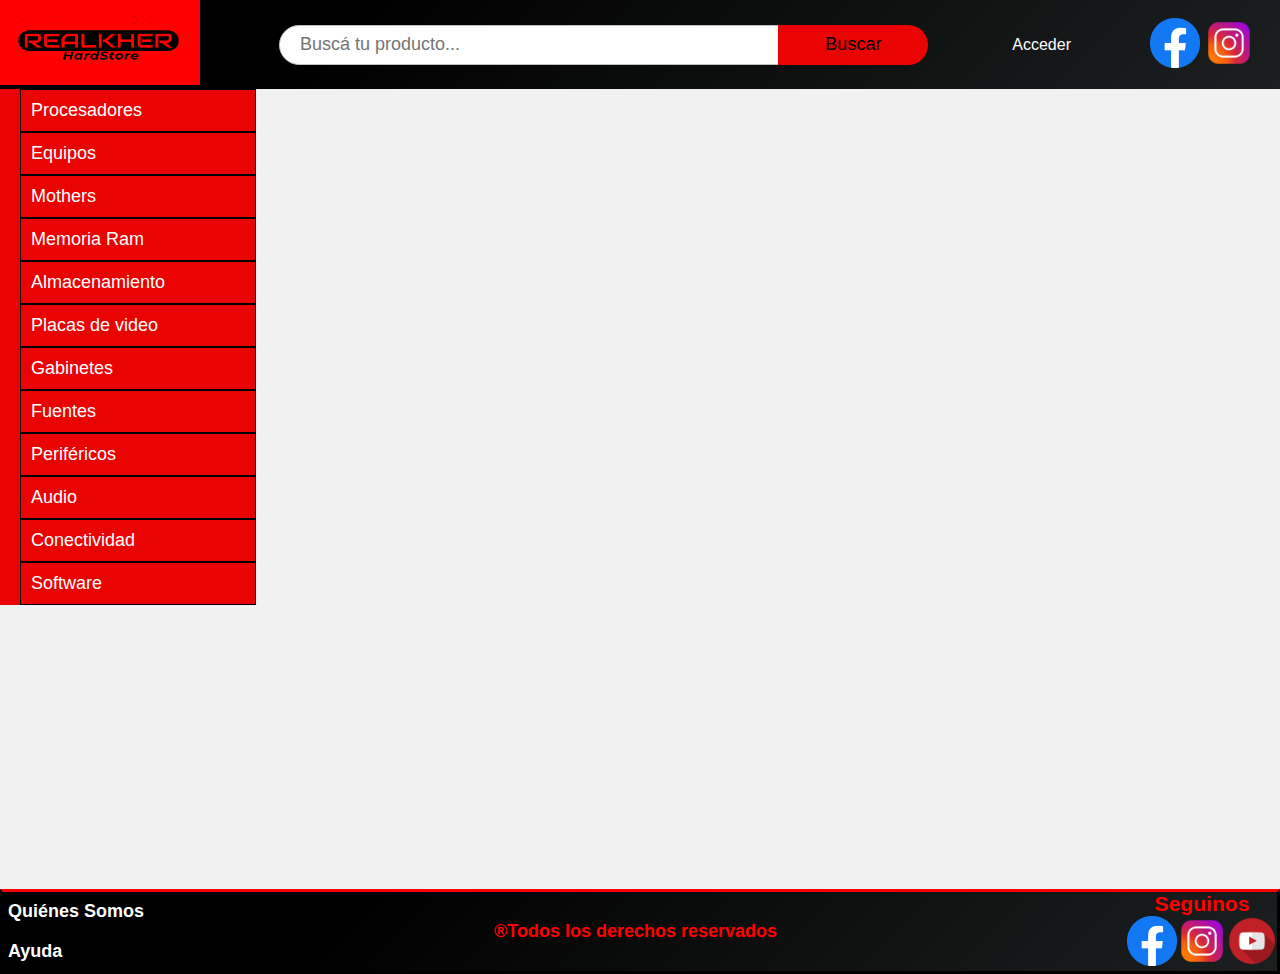
<file: pages/Productos.html>
<!DOCTYPE html>
<html lang="es">
<head>
    <meta charset="UTF-8">
    <meta http-equiv="X-UA-Compatible" content="IE=edge">
    <meta name="viewport" content="width=device-width, initial-scale=1.0">
    <title>Productos</title>
    <link rel="stylesheet" href="../css/Styles.css">
</head>
<body>
    <header>
        <div>
            <a class="inicio" href="../index.html"><img class="logo" src="../Images/Logo.png" alt="logo" ></a>
        </div>
        <div class="buscador">
            <input type="search" name="Buscar" placeholder="Buscá tu producto...">
            <input type="submit" name="Buscar" value="Buscar">
        </div>
        <div>
            <a class="acc" href="./Acceder.html">Acceder</a>
        </div>
        <div class="redes">
            <a class="face0" href="https://www.facebook.com/"><img class="face" src="../Images/logo face.png"alt="Facebook"></a>
            <a class="insta0" href="https://www.instagram.com/"><img class="insta" src="../Images/logo instagram.png" alt="Instagram"></a>
        </div>
    </header>
    <main class="productos">
    <div>
        <ul>
            <li><a href="Procesadores.html">Procesadores</a></li>
            <li><a href="">Equipos</a></li>
            <li><a href="">Mothers</a></li>
            <li><a href="">Memoria Ram</a></li>
            <li><a href="">Almacenamiento</a></li>
            <li><a href="">Placas de video</a></li>
            <li><a href="">Gabinetes</a></li>
            <li><a href="">Fuentes</a></li>
            <li><a href="">Periféricos</a></li>
            <li><a href="">Audio</a></li>
            <li><a href="">Conectividad</a></li>
            <li><a href="">Software</a></li>
        </ul>
    </div>
    </main>
    <footer>
        <ul>
            <li><a href="Quienes somos.html">Quiénes Somos</a></li>
            <li><a href="Ayuda.html">Ayuda</a></li>
        </ul>
        <div class="divFooter1">
            <h4>®Todos los derechos reservados</h4>
        </div>
        <div class="redes2">
            <h3>Seguinos</h3>
            <a class="face0" href="https://www.facebook.com/"><img class="face" src="../Images/logo face.png"alt="Facebook"></a>
            <a class="insta0" href="https://www.instagram.com/"><img class="insta" src="../Images/logo instagram.png" alt="Instagram"></a>
            <a class="youtu0" href="https://www.youtube.com/"><img class="youtu" src="../Images/logo youtube.png" alt="Youtube"></a>
        </div>
    </footer>

</body>
</html>
</file>
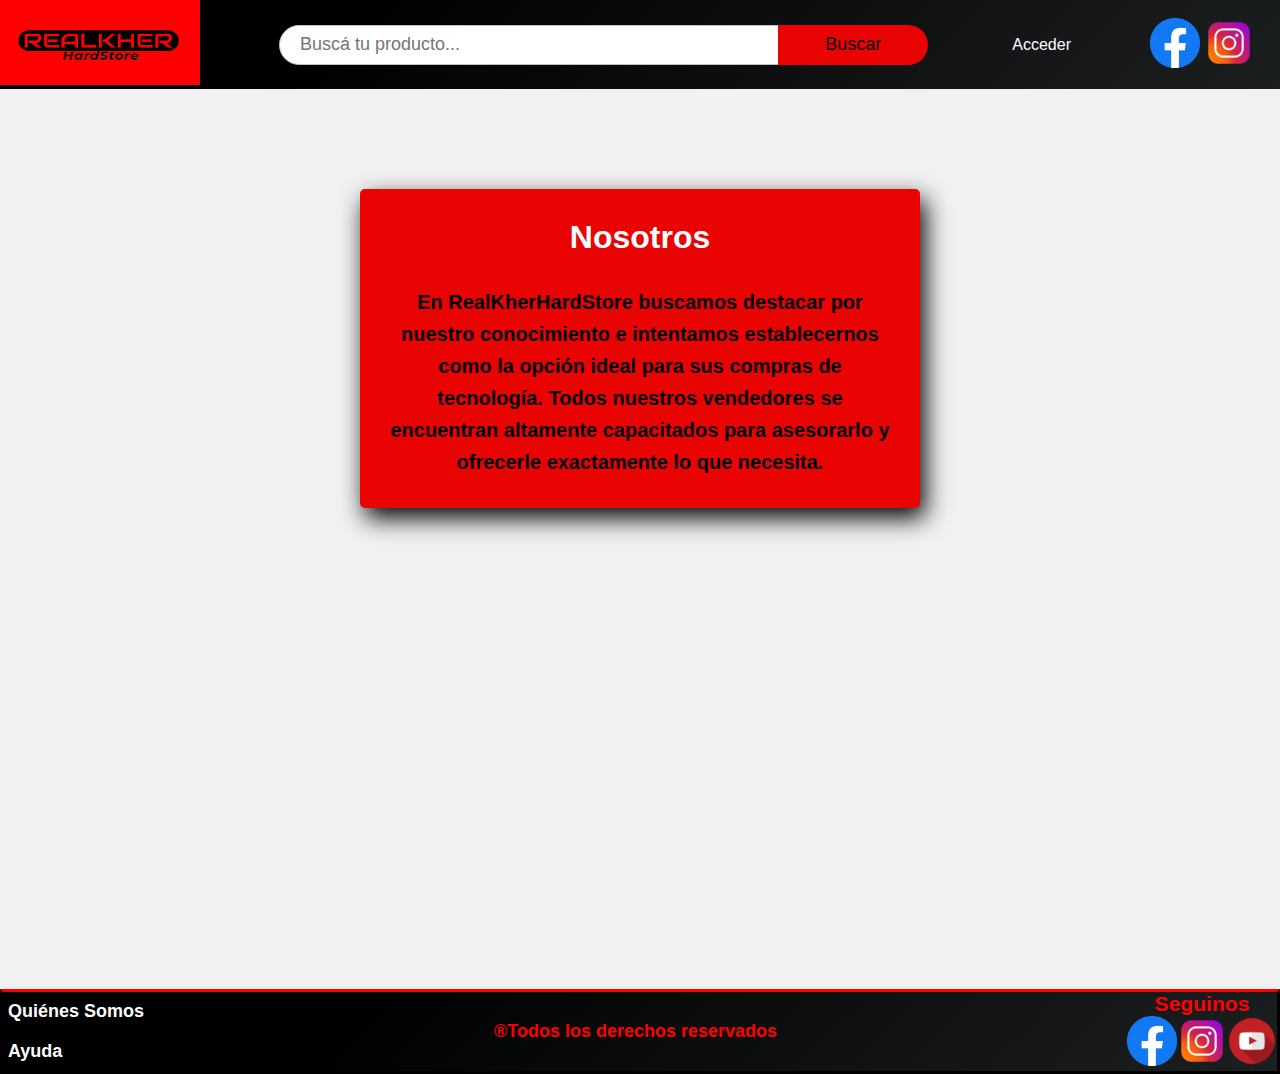
<file: pages/Quienes somos.html>
<!DOCTYPE html>
<html lang="es">
<head>
    <meta charset="UTF-8">
    <meta http-equiv="X-UA-Compatible" content="IE=edge">
    <meta name="viewport" content="width=device-width, initial-scale=1.0">
    <title>Quienes Somos</title>
    <link rel="stylesheet" href="../css/Styles.css">
</head>
<body>
    <header>
        <div>
            <a class="inicio" href="../index.html"><img class="logo" src="../Images/Logo.png" alt="logo" ></a>
        </div>
        <div class="buscador">
            <input type="search" name="Buscar" placeholder="Buscá tu producto...">
            <input type="submit" name="Buscar" value="Buscar">
        </div>
        <div>
            <a class="acc" href="./Acceder.html">Acceder</a>
        </div>
        <div class="redes">
            <a class="face0" href="https://www.facebook.com/"><img class="face" src="../Images/logo face.png"alt="Facebook"></a>
            <a class="insta0" href="https://www.instagram.com/"><img class="insta" src="../Images/logo instagram.png" alt="Instagram"></a>
        </div>
    </header>
    <main>
    <div class="quienesSomos">
        <h1>Nosotros</h1>
        <p>En RealKherHardStore buscamos destacar por nuestro conocimiento e intentamos establecernos como la opción ideal para sus compras de tecnología. Todos nuestros vendedores se encuentran altamente capacitados para asesorarlo y ofrecerle exactamente lo que necesita.</p>
    </div>
    </main>
    <footer>
        <ul>
            <li><a href="Quienes somos.html">Quiénes Somos</a></li>
            <li><a href="Ayuda.html">Ayuda</a></li>
        </ul>
        <div class="divFooter1">
            <h4>®Todos los derechos reservados</h4>
        </div>
        <div class="redes2">
            <h3>Seguinos</h3>
            <a class="face0" href="https://www.facebook.com/"><img class="face" src="../Images/logo face.png"alt="Facebook"></a>
            <a class="insta0" href="https://www.instagram.com/"><img class="insta" src="../Images/logo instagram.png" alt="Instagram"></a>
            <a class="youtu0" href="https://www.youtube.com/"><img class="youtu" src="../Images/logo youtube.png" alt="Youtube"></a>
        </div>
    </footer>
</body>
</html>
</file>
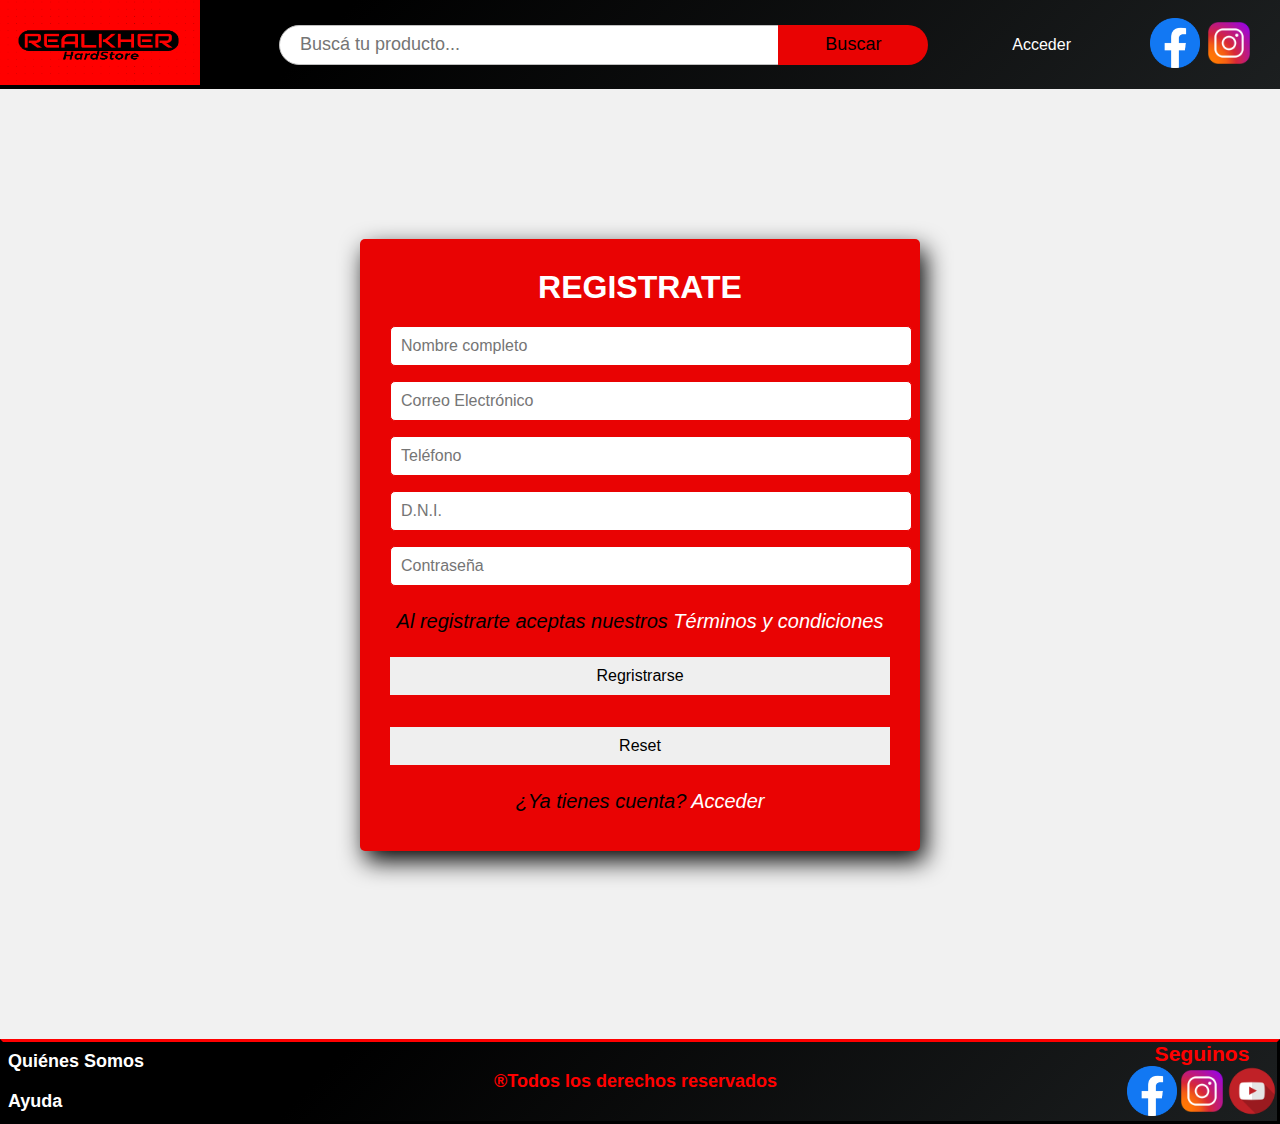
<file: pages/Registro.html>
<!DOCTYPE html>
<html lang="es">
<head>
    <meta charset="UTF-8">
    <meta http-equiv="X-UA-Compatible" content="IE=edge">
    <meta name="viewport" content="width=device-width, initial-scale=1.0">
    <title>Registro</title>
    <link rel="stylesheet" href="../css/Styles.css">
</head>
<body>
    <header>
        <div>
            <a class="inicio" href="../index.html"><img class="logo" src="../Images/Logo.png" alt="logo" ></a>
        </div>
        <div class="buscador">
            <input type="search" name="Buscar" placeholder="Buscá tu producto...">
            <input type="submit" name="Buscar" value="Buscar">
        </div>
        <div>
            <a class="acc" href="./Acceder.html">Acceder</a>
        </div>
        <div class="redes">
            <a class="face0" href="https://www.facebook.com/"><img class="face" src="../Images/logo face.png"alt="Facebook"></a>
            <a class="insta0" href="https://www.instagram.com/"><img class="insta" src="../Images/logo instagram.png" alt="Instagram"></a>
        </div>
    </header>
    <main>
    <div class="formAcceso">
        <h1>REGISTRATE</h1>
        <form class="acceso">
            <input class="controls" type="text" placeholder="Nombre completo">
            <input class="controls" type="email" placeholder="Correo Electrónico">
            <input class="controls" type="tel" placeholder="Teléfono">
            <input class="controls" type="text" placeholder="D.N.I.">
            <input class="controls" type="password" placeholder="Contraseña">
            <p>Al registrarte aceptas nuestros <a href="">Términos y condiciones</a></p>
            <input class="botons" type="submit" value="Regristrarse">
            <input class="botons" type="reset">
        </form>
        <p>¿Ya tienes cuenta? <a href="Acceder.html">Acceder</a></p>
    </div>
    </main>
    <footer>
        <ul>
            <li><a href="Quienes somos.html">Quiénes Somos</a></li>
            <li><a href="Ayuda.html">Ayuda</a></li>
        </ul>
        <div class="divFooter1">
            <h4>®Todos los derechos reservados</h4>
        </div>
        <div class="redes2">
            <h3>Seguinos</h3>
            <a class="face0" href="https://www.facebook.com/"><img class="face" src="../Images/logo face.png"alt="Facebook"></a>
            <a class="insta0" href="https://www.instagram.com/"><img class="insta" src="../Images/logo instagram.png" alt="Instagram"></a>
            <a class="youtu0" href="https://www.youtube.com/"><img class="youtu" src="../Images/logo youtube.png" alt="Youtube"></a>
        </div>
    </footer>
</body>
</html>
</file>
<file: css/Styles.css>
/* GENERAL */

*{
    margin: 0;
    padding: 0;
}
body{
    background-color: #F1F1F1;
    font-family: 'Open Sans', Arial, sans-serif;
}
main{
    min-height: 800px;
}
h1{
    text-align: center;
    color: blue;
}

h3{
    text-align: center;
    color: red;
}
h4{
    text-align: center;
    color: red;
}
a{
    text-decoration:none;
    color: white;
}
a:hover{
    background-color: rgb(134, 1, 1);
    transition: 0.3s;
    border-radius: 10%;
}
ul{
    list-style: none;
}
/* FIN GENERAL */

/* INICIO CABEZERA */

header{
    background-image: linear-gradient(315deg, #1c1f20 0%, #000000 74%);
    background-color:#000000;
    display: flex;
    flex-direction: row;
    justify-content: space-between;
    align-items: center;
}
.buscador input[type="search"]{
    width: 500px;
    height: 40px;
    padding: 0 20px;
    font-size: 18px;
    outline: none;
    border: 1px solid silver;
    border-radius: 30px 0 0 30px;
}
.buscador input[type="submit"]{
    width: 150px;
    height: 40px;
    padding: 0 20px;
    font-size: 18px;
    outline: none;
    border: none;
    cursor: pointer;
    background: #e90303;
    position: relative;
    border-radius: 0 30px 30px 0;
    left: -5px;
}
.redes{
    margin-right: 2%;
}
.inicio{
    margin-top: 0;
}
.logo {
    height: 85px;
    width: 200px;
}
.inicio:hover{
    background-color: transparent;
}
.face{
    height: 50px;
    width: 50px;
}
.face0:hover{
    background-color: transparent;
}
.insta{
    height: 50px;
    width: 50px;
}
.insta0:hover{
    background-color: transparent;
}

/* FIN CABEZERA */

/* MENU */

.menu{
    font-size: 18px;
    font-weight: bold;
    background-color: #e90303;
    width: 100%;
    height: 40px;
    display: flex;
    justify-content: center;
}
.menu ul li a{
    text-decoration: none;
    color: white;
    padding: 8px;
}
.menu ul{
    display: flex;
    flex-direction: row;
    margin: auto;
}


/* FIN MENU */

/* MAIN INDEX */

.mainIndex{
    display: grid;
    grid-template-columns: 50% 50%;
}
.carrousel{
    background-color: #000000;
}
aside div{
    margin-top: 120px;
    display: grid;
    grid-template-columns: auto auto auto;
    grid-template-rows: auto auto auto;
    justify-items: center;
}
.aAside{
    margin-top: 30px;
}
.aAside:hover{
    background-color: white;
    transform: scale(1.1);
    transition: 0.3s;
}
#titleAside{
    background-color: black;
}

/* FIN MAIN INDEX */


/* FOOTER */

footer{
    height: auto;
    background-image: linear-gradient(315deg, #1c1f20 0%, #000000 74%);
    font-size: 18px;
    font-weight: bold;
    background-color: rgb(0, 0, 0);
    border-style:solid;
    border-top-color: red;
    display: grid;
    grid-template-columns: auto auto auto;
    justify-content: space-between;
}
.divFooter1{
    display: grid;
    align-items: center;
}
footer ul{
    display: grid;
    align-items: center;
    margin-left: 5px;
}
.redes2{
    display: grid;
    grid-template-areas: 'titulo titulo titulo'
    'redes redes redes';

}
.redes2 h3{
    grid-area: titulo;
}
.youtu{
    width: 50px;
    height: 50px;
}
.youtu0:hover{
    background-color: transparent;
}

/* FIN FOOTER */


/* FORMULARIOS REGISTO-ACCESO */

.formAcceso{
    width: 500px;
    margin: auto;
    margin-top: 150px;
    background: #e90303;
    padding: 30px;
    border-radius: 5px;
    font-family: 'Open Sans', Arial, sans-serif;
    box-shadow: 5px 10px 25px black;
}
.formAcceso h1{
    color: white;
    margin-bottom: 20px;
}
.formAcceso p{
    height: 40px;
    text-align: center;
    font-size: 20px;
    font-style: italic;
    line-height: 40px;
}
.formAcceso a:hover{
    text-decoration: underline;
}
.botons{
    width: 100%;
    border: none;
    margin: 2px;
    padding: 10px;
    font-size: 16px;
    margin: 16px 0;
    font-family: 'Open Sans', Arial, sans-serif;
    cursor: pointer;
}
.controls{
    width: 100%;
    padding: 10px;
    border-radius: 5px;
    margin-bottom: 15px;
    border: 1px solid #e90303;
    font-family: 'Open Sans', Arial, sans-serif;
    font-size: 16px;
}
.mainAcc div{
    margin: auto;
    margin-top: 200px;
    width: 50%;
}

/* FIN FORMULARIOS REGISTRO-ACCESO */


/* FORMULARIO CONTACTO */

.formContact{
    width: 500px;
    margin: auto;
    margin-top: 150px;
    background: #e90303;
    padding: 30px;
    border-radius: 5px;
    font-family: 'Open Sans', Arial, sans-serif;
    box-shadow: 5px 10px 25px black;
}
.formContact h1{
    color: white;
    margin-bottom: 20px;
}

.ayudaPreg{
    width: 500px;
    margin: auto;
    margin-top: 100px;
    background: #e90303;
    padding: 30px;
    border-radius: 5px;
    font-family: 'Open Sans', Arial, sans-serif;
    box-shadow: 5px 10px 25px black;
}
.ayudaPreg h1{
    color: white;
    margin-bottom: 30px;
}
.ayudaPreg ul li{
    font-size: 18px;
    padding: 10px;
    text-align: center;
}
.quienesSomos{
    width: 500px;
    margin: auto;
    margin-top: 100px;
    background: #e90303;
    padding: 30px;
    border-radius: 5px;
    font-family: 'Open Sans', Arial, sans-serif;
    box-shadow: 5px 10px 25px black;
    text-align: center;
}
.quienesSomos h1{
    color: white;
    margin-bottom: 30px;
}

.quienesSomos p{
    margin-top: 3%;
    font-family: 'Open Sans', Arial, sans-serif;
    font-size: 20px;
    font-weight: bold;
    line-height: 1.6;
}
/* FIN FORMULARIO CONTACTO */


.mainAyuda{
    display: grid;
    grid-template-columns: auto auto;
}

.proces{
    background-color: rgb(194, 190, 190);
}

.ayuda{
    background-color: rgb(143, 145, 143);
}

.ayuda ul{
    font-size: 20px;
}

.productos{
    display: grid;
    grid-template-columns: 20% 80%;
}

.productos ul{
    background-color: #e90303;
    font-size: 18px;
    padding-left: 20px;
}

.productos ul li{
    padding: 10px;
    border: 1px solid black;
}
</file>
